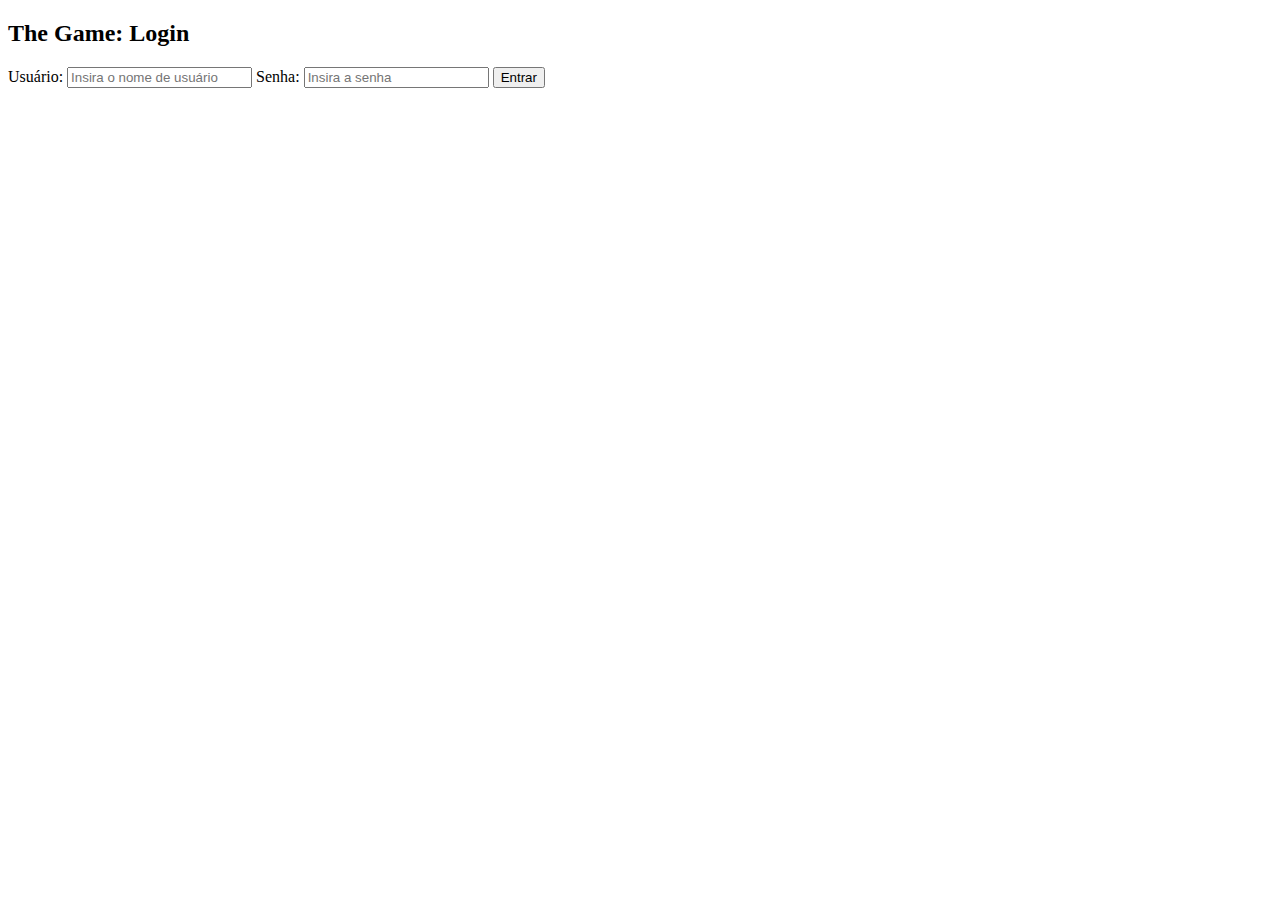
<file: src/main/resources/templates/index.html>
<!DOCTYPE html>
<html lang="pt-br">
<head>
    <meta charset="UTF-8">
    <meta name="viewport" content="width=device-width, initial-scale=1.0">
    <title>Login - The Game</title>
</head>
<body>
    <form action="processar_login.php" method="post">
        <h2>The Game: Login</h2>
        <label for="username">Usuário:</label>
        <input type="text" id="username" placeholder="Insira o nome de usuário" name="username" required>
        <label for="password">Senha:</label>
        <input type="password" id="password" placeholder="Insira a senha" name="password" required>
        <input type="submit" value="Entrar">
      </form>
</body>
</html>
</file>
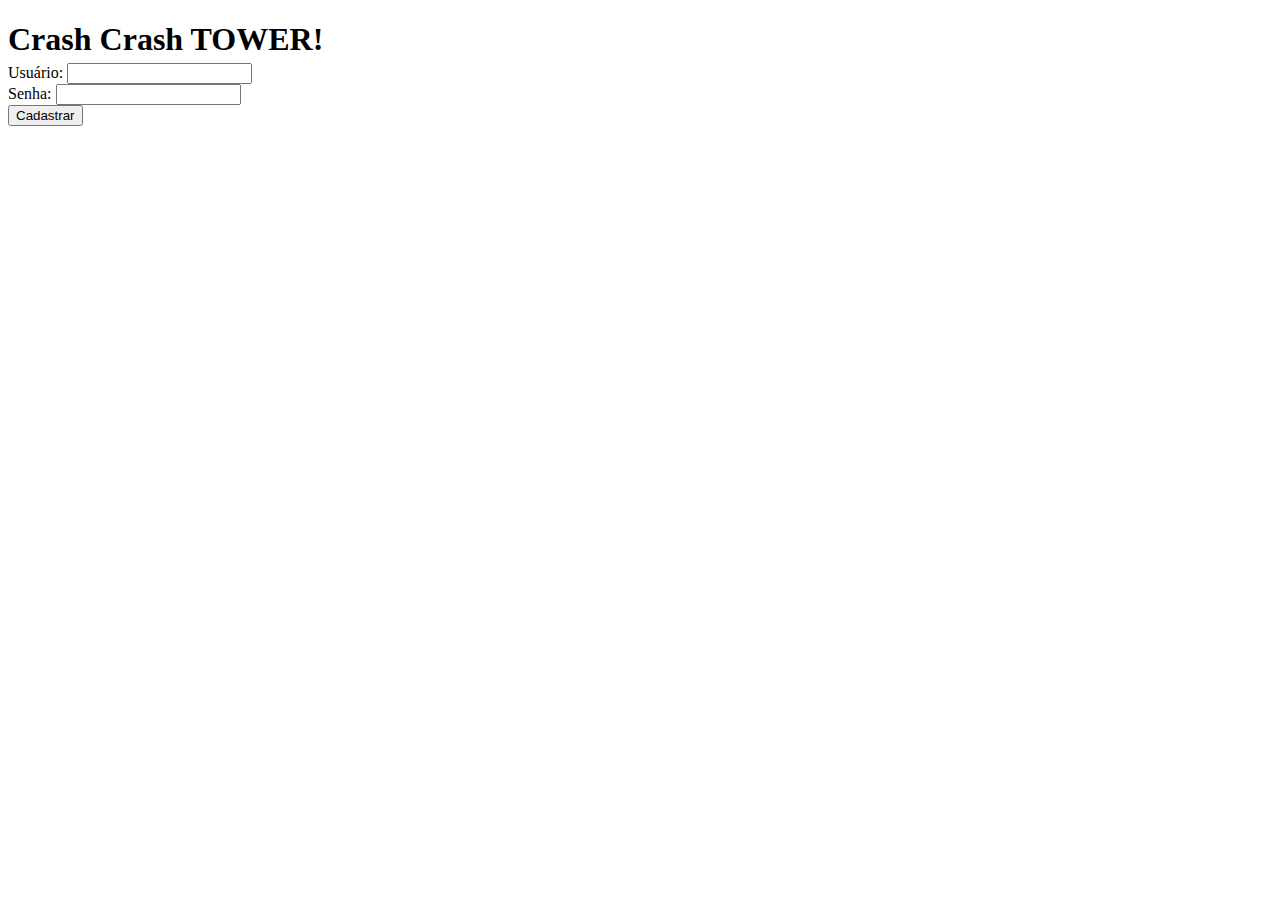
<file: target/classes/templates/cadastro.html>
<!DOCTYPE html>
<html xmlns:th="http://www.thymeleaf.org">

<head>
    <meta charset="UTF-8">
    <title>Cadastro de Usuário</title>
    <link rel="stylesheet" th:href="@{css/login.css}">
</head>

<body>

    

    <div class="common-container">
        <h1 style="margin-bottom: 5px;">Crash Crash TOWER!</h1>
        <form th:action="@{/login/novoUsuario}" th:object="${login}" method="post">
            <label for="usuario">Usuário:</label>
            <input type="text" id="usuario" name="usuario" th:field="*{usuario}" required>
    
            <br>
            <label for="senha">Senha:</label>
            <input type="password" id="senha" name="senha" th:field="*{senha}" required>
            <br>
    
            <button type="submit">Cadastrar</button>
        </form>
    </div>

</body>

</html>
</file>
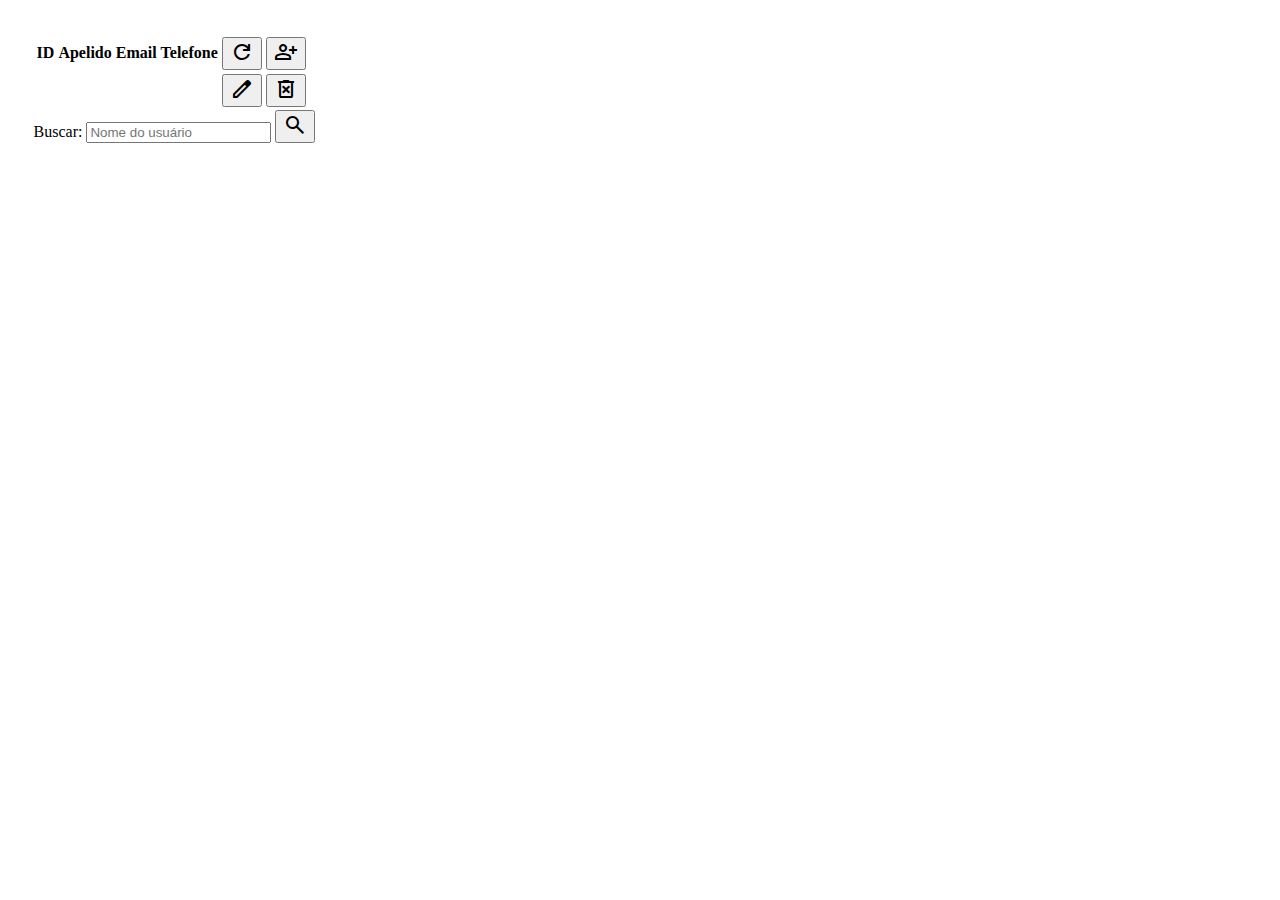
<file: target/classes/templates/listagem.html>
<!DOCTYPE html>
<html lang="en">
<head>
    <meta charset="UTF-8">
    <meta name="viewport" content="width=device-width, initial-scale=1.0">
    <title>Listagem de usuários</title>
    <link href="https://cdn.jsdelivr.net/npm/bootstrap@5.3.2/dist/css/bootstrap.min.css" rel="stylesheet"
        integrity="sha384-T3c6CoIi6uLrA9TneNEoa7RxnatzjcDSCmG1MXxSR1GAsXEV/Dwwykc2MPK8M2HN" crossorigin="anonymous">
        <link rel="stylesheet" href="https://fonts.googleapis.com/css2?family=Material+Symbols+Outlined:opsz,wght,FILL,GRAD@20..48,100..700,0..1,-50..200" />
    <style>
        body {
            padding: 2%;
        }
    </style>
</head>
<body>
    
    <table class="table">
        <thead>
            <tr>
                <th scope="col">ID</th>
                <th scope="col">Apelido</th>
                <th scope="col">Email</th>
                <th scope="col">Telefone</th>
                <th scope="col">
                <a href="listagem"><button class="btn btn-primary"><span class="material-symbols-outlined">refresh</span></button></a>
                <a href="cadastro"><button class="btn btn-primary"><span class="material-symbols-outlined">person_add</span></button></a>
                </th>
            </tr>
        </thead>
        <tbody>
            <tr th:each="cadastro : ${cadastros}">
                <th scope="row" th:text="${cadastro.id}"></th>
                <td th:text="${cadastro.nome}"></td>
                <td th:text="${cadastro.email}"></td>
                <td th:text="${cadastro.celular}"></td>
                <td><a th:href="@{'/editarCadastro?id=' + ${cadastro.id}}"><button class="btn btn-primary"><span class="material-symbols-outlined">edit</span></button></a>
                <a th:href="@{'/removerCadastro?id=' + ${cadastro.id}}"><button class="btn btn-primary"><span class="material-symbols-outlined">delete_forever</span></button></a></td>
                
            </tr>
        </tbody>
    </table>
    <div class="mb-3">
        <form th:action="@{/buscaCadastro}">
            <label class="form-label">Buscar:</label>
            <input type="text" class="form-control" th:name="nome" placeholder="Nome do usuário">
            <button type="submit" class="btn btn-primary mt-2"><span class="material-symbols-outlined">search</span></button>
        </form>
    </div>
    
    
</body>
</html>
</file>
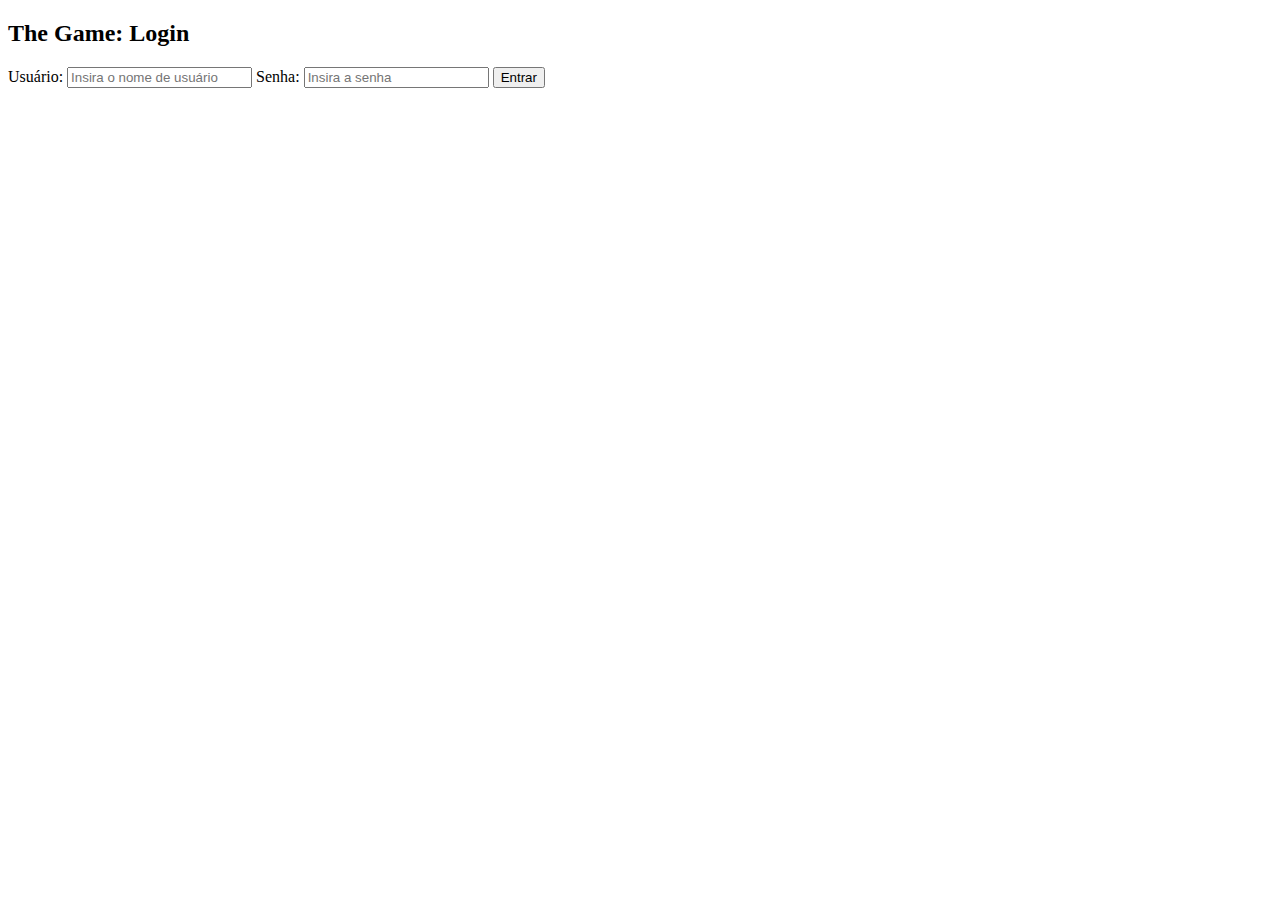
<file: target/classes/templates/login.html>
<!DOCTYPE html>
<html lang="pt-br" xmlns:th="http://www.thymeleaf.org">
<head>
    <meta charset="UTF-8">
    <meta name="viewport" content="width=device-width, initial-scale=1.0">
    <title>Login - The Game</title>
</head>
<body>

<div class="container">
    <form method="post">
        <h2>The Game: Login</h2>
        <label for="username">Usuário:</label>
        <input type="text" id="username" placeholder="Insira o nome de usuário" name="username" required>
        <label for="password">Senha:</label>
        <input type="password" id="password" placeholder="Insira a senha" name="password" required>
        <button type="submit">Entrar</button>
    </form>
</div>
</body>
</html>
</file>
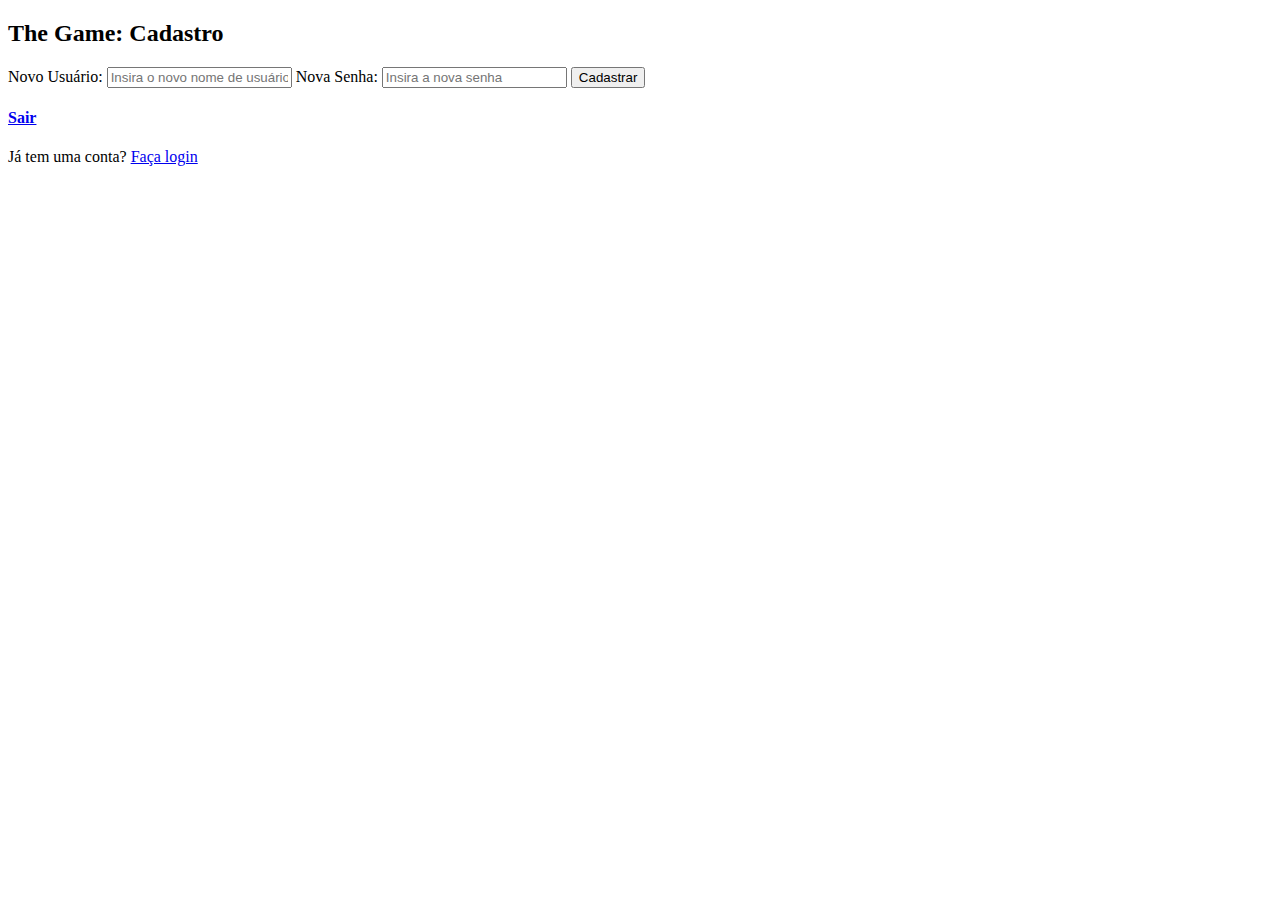
<file: src/main/resources/templates/cadastro.html>
<!DOCTYPE html>
<html lang="pt-br" xmlns:th="http://www.thymeleaf.org">

<head>
    <meta charset="UTF-8">
    <meta name="viewport" content="width=device-width, initial-scale=1.0">
    <title>Cadastrar - Crash Crash TOWER!</title>
    <link rel="stylesheet" th:href="@{css/login.css}">
</head>
<body>
    <div class="common-container">

        <form method="post" action="cadastro" th:object="${jogador}">
            <h2>The Game: Cadastro</h2>
            <label for="newUsername">Novo Usuário:</label>
            <input type="text" id="newUsername" placeholder="Insira o novo nome de usuário" name="newUsername" required>
            <label for="newPassword">Nova Senha:</label>
            <input type="password" id="newPassword" placeholder="Insira a nova senha" name="newPassword" required>
            <button type="submit">Cadastrar</button>
            <a href="/login/sair"><h4>Sair</h4></a>
        </form>
        <p>Já tem uma conta? <a href="login.html">Faça login</a></p>
    </div>

</body>

</html>
</file>
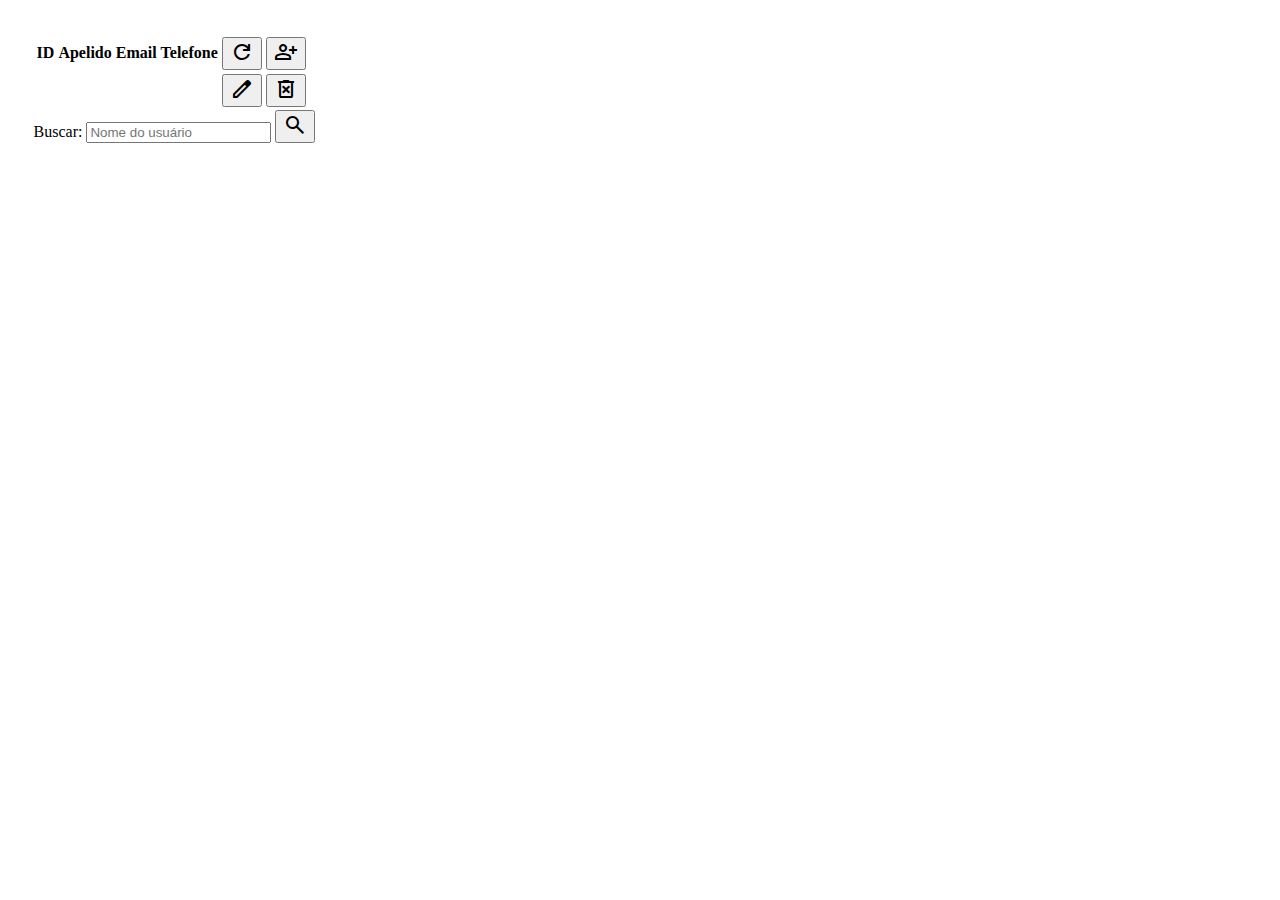
<file: src/main/resources/templates/listagem.html>
<!DOCTYPE html>
<html lang="en">
<head>
    <meta charset="UTF-8">
    <meta name="viewport" content="width=device-width, initial-scale=1.0">
    <title>Listagem - Crash Crash TOWER!</title>
    <link href="https://cdn.jsdelivr.net/npm/bootstrap@5.3.2/dist/css/bootstrap.min.css" rel="stylesheet"
        integrity="sha384-T3c6CoIi6uLrA9TneNEoa7RxnatzjcDSCmG1MXxSR1GAsXEV/Dwwykc2MPK8M2HN" crossorigin="anonymous">
        <link rel="stylesheet" href="https://fonts.googleapis.com/css2?family=Material+Symbols+Outlined:opsz,wght,FILL,GRAD@20..48,100..700,0..1,-50..200" />
    <style>
        body {
            padding: 2%;
        }
    </style>
</head>
<body>
    
    <table class="table">
        <thead>
            <tr>
                <th scope="col">ID</th>
                <th scope="col">Apelido</th>
                <th scope="col">Email</th>
                <th scope="col">Telefone</th>
                <th scope="col">
                <a href="listagem"><button class="btn btn-primary"><span class="material-symbols-outlined">refresh</span></button></a>
                <a href="cadastro"><button class="btn btn-primary"><span class="material-symbols-outlined">person_add</span></button></a>
                </th>
            </tr>
        </thead>
        <tbody>
            <tr th:each="cadastro : ${cadastros}">
                <th scope="row" th:text="${cadastro.id}"></th>
                <td th:text="${cadastro.nome}"></td>
                <td th:text="${cadastro.email}"></td>
                <td th:text="${cadastro.celular}"></td>
                <td><a th:href="@{'/editarCadastro?id=' + ${cadastro.id}}"><button class="btn btn-primary"><span class="material-symbols-outlined">edit</span></button></a>
                <a th:href="@{'/removerCadastro?id=' + ${cadastro.id}}"><button class="btn btn-primary"><span class="material-symbols-outlined">delete_forever</span></button></a></td>
                
            </tr>
        </tbody>
    </table>
    <div class="mb-3">
        <form th:action="@{/buscaCadastro}">
            <label class="form-label">Buscar:</label>
            <input type="text" class="form-control" th:name="nome" placeholder="Nome do usuário">
            <button type="submit" class="btn btn-primary mt-2"><span class="material-symbols-outlined">search</span></button>
        </form>
    </div>
    
    
</body>
</html>
</file>
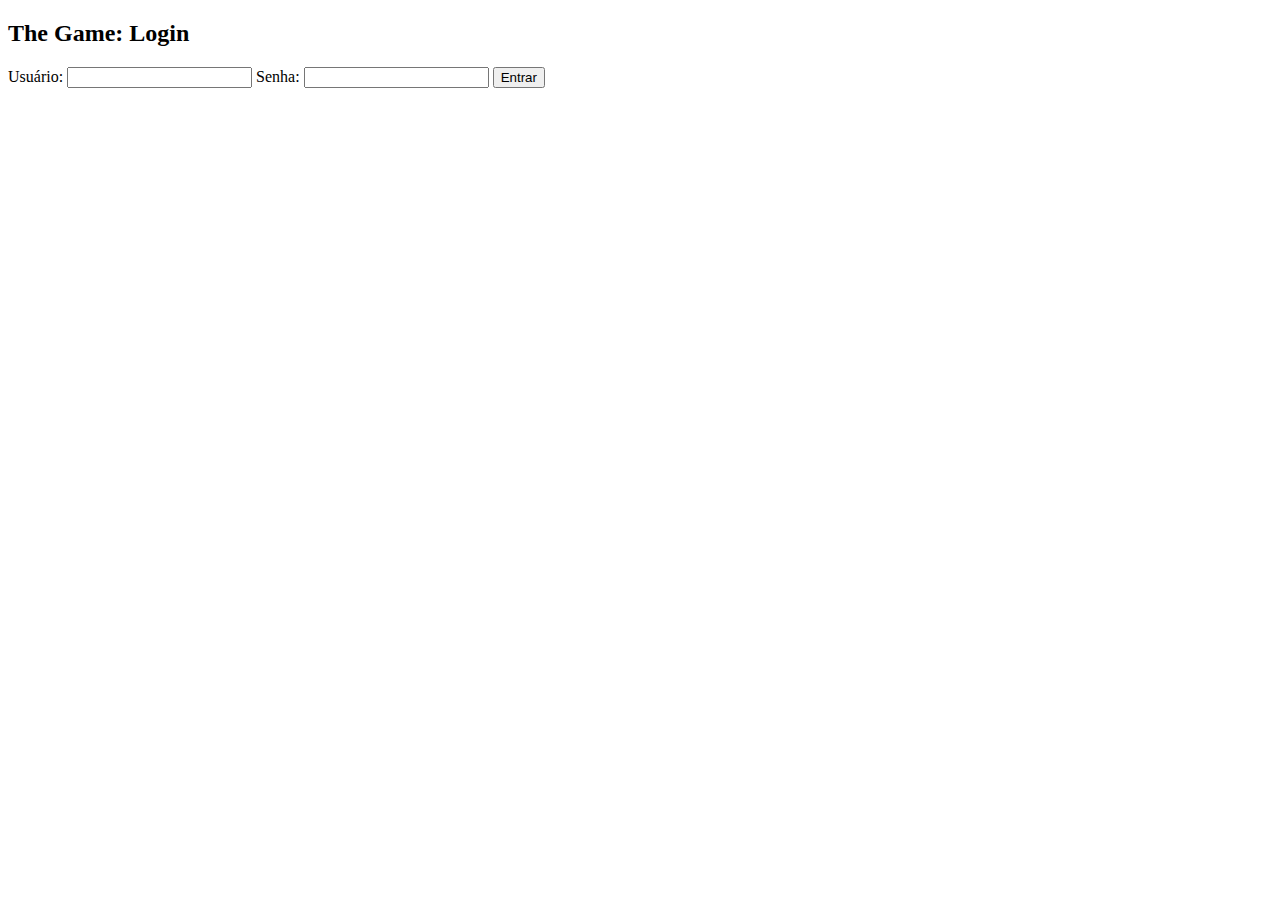
<file: src/main/resources/templates/login.html>
<!DOCTYPE html>
<html lang="pt-br" xmlns:th="http://www.thymeleaf.org">
<head>
    <meta charset="UTF-8">
    <meta name="viewport" content="width=device-width, initial-scale=1.0">
    <title>Login - The Game</title>
</head>
<body>

<div class="container">
    <form th:action="@{/processar-login}" method="post">
        <h2>The Game: Login</h2>
        <label for="username">Usuário:</label>
        <input type="text" id="username" th:placeholder="Insira o nome de usuário" name="username" required>
        <label for="password">Senha:</label>
        <input type="password" id="password" th:placeholder="Insira a senha" name="password" required>
        <button type="submit">Entrar</button>
    </form>
</div>
</body>
</html>
</file>
